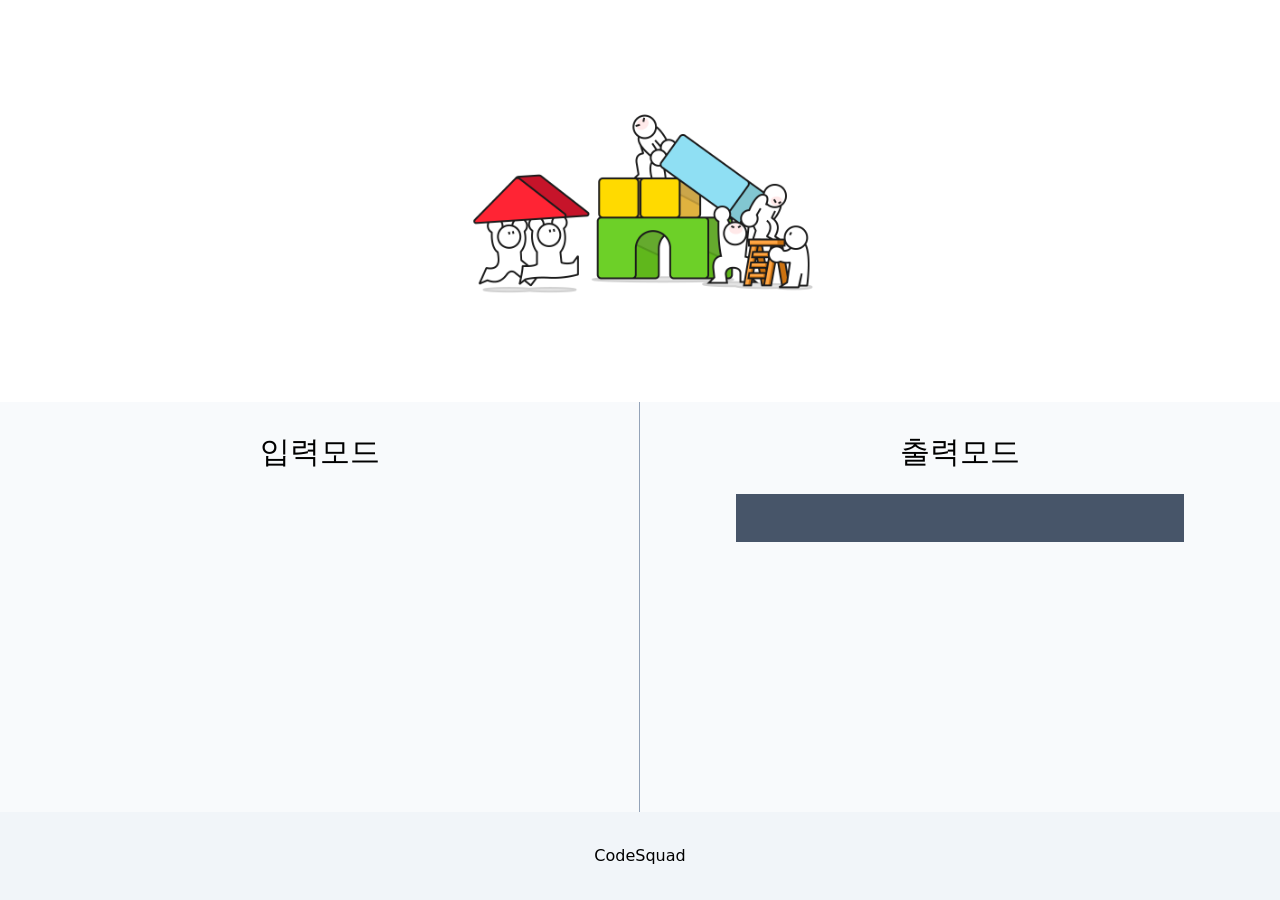
<file: src/index.html>
<!doctype html>
<html>

<head>
  <meta charset="UTF-8">
  <meta name="viewport" content="width=device-width, initial-scale=1.0">
  <link href="./styles/main.css" rel="stylesheet">
  <title>code Together</title>
  <script src="./js/_template.js"></script>
  <script src="./js/runner.js"></script>
  <script src="./js/_executor.js"></script>
</head>

<body class="min-w-60">
  <div class="flex flex-col min-h-screen">
    <header class="p-16 bg-white">
      <h1 class="text-6xl font-extrabold text-center p-6 text-lime-600">
        <img src="../img/codetogether-main.png" alt="codetogether logo"  width=480px; class="inline-block"></h1>
    </header>

    <main class="flex-grow flex bg-slate-50">
      <div class="w-3/6 pt-8 border-r border-slate-400">
        <h2 class="text-3xl text-center ">입력모드</h2>

        <form class="w-full mx-auto">
          <div id="input-container" class="flex-col mx-24 mb-6 opacity-0 transition-opacity">

            <div class="w-full px-3 mb-6">
              <label class="block uppercase tracking-wide text-gray-700 text-xs font-bold mb-2" for="mission-code">
                미션코드
              </label>
              <input
                class="appearance-none block w-full bg-gray-200 text-gray-700 border border-green-50 rounded py-3 px-4 mb-3 leading-tight focus:outline-none focus:bg-white"
                id="mission-code" type="text" placeholder="7">
              <p class="text-orange-500 text-xs italic">미션코드를 입력하세요(예. 1-2)</p>
            </div>

            <div id="submit-btn-container" class="px-3 w-full mt-8 text-center">
              <button id="submit-btn" class="bg-blue-500 hover:bg-blue-700 text-white font-bold py-2 px-4 rounded w-32">
                결과확인
              </button>
            </div>
          </div>
        </form>

      </div>
      <div class="w-3/6 pt-8">
        <h2 class="text-3xl text-center">출력모드</h2>
        <div id="result-viewer"class="mx-24 mb-6 bg-slate-600 text-white mt-6 p-6">

        </div>
      </div>

    </main>

    <footer class="bg-slate-100 text-center p-8">CodeSquad</footer>
  </div>
</body>

</html>
</file>
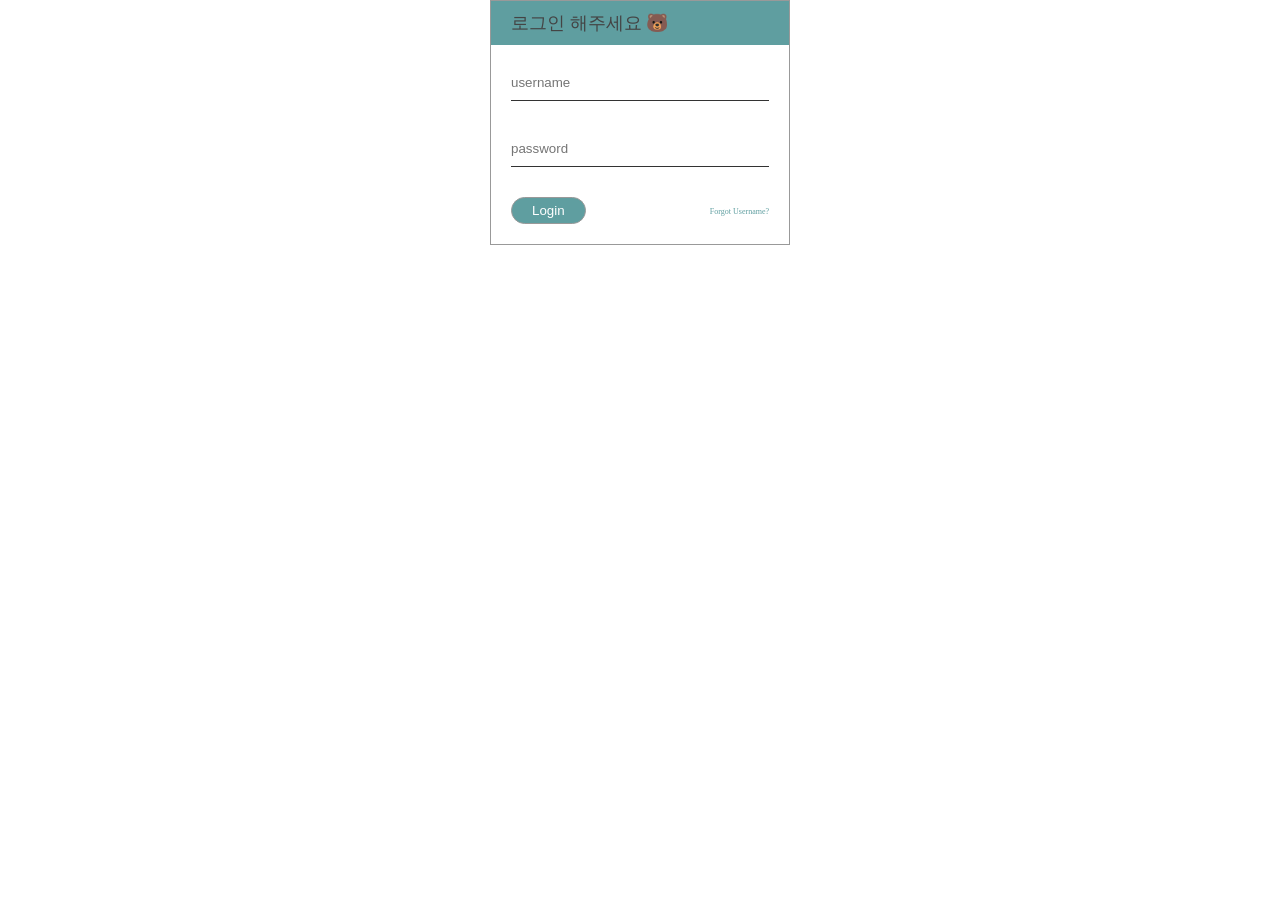
<file: part2/01.html>
<!DOCTYPE html>
<html lang="ko">
<head>
    <meta charset="UTF-8">
    <meta http-equiv="X-UA-Compatible" content="IE=edge">
    <meta name="viewport" content="width=device-width, initial-scale=1.0">
    <title></title>
    <style>
        /* reset */
        body {
            margin: 0;
            padding: 0;
        }

        article {
            box-sizing: border-box;
        }

        p {
            margin: 0;
            box-sizing: border-box;
        }

        a {
            text-decoration: none;
        }

        /* design */
        body {
        }

        .login-box {
            background-color: white;
            width: 300px;
            margin: 0 auto;
            border: solid 1px #999;
        }

        .login-txt {
            background-color: cadetblue;
            color: #444;
            font-size: 18px;
            padding: 10px 20px;
        }

        .login-wrap {
            padding: 20px;
        }

        .login-input {
            width: 100%;
            display: block;
            border: none;
            border-bottom: solid 1px #333;
            padding: 10px 0;
            margin-bottom: 30px;
        }
        .login-input:focus::placeholder{
            color:transparent;
        }

        .login-btn {
            color: white;
            background-color: cadetblue;
            padding: 5px 20px;
            border: 1px solid #999;
            border-radius: 20px;
        }

        .login-btn:hover {
            background-color: palevioletred;
        }

        .search-username {
            float: right;
            margin-top: 10px;
            font-size: 0.5rem;
            color: cadetblue;
        }

        .search-username:hover {
            color: palevioletred;
        }
    </style>
</head>
<body>
    <article class="login-box">
        <p class="login-txt">로그인 해주세요 🐻</p>
        <form action="" class="login-wrap">
            <input type="text" placeholder="username" class="login-input">
            <input type="password" placeholder="password" class="login-input">
            <button class="login-btn">Login</button>
            <a href="#none" class="search-username">Forgot Username?</a>
        </form>
    </article>
</body>
</html>
</file>
<file: src/styles/main.css>
/*! tailwindcss v3.0.23 | MIT License | https://tailwindcss.com*/*,:after,:before{border:0 solid #e5e7eb;box-sizing:border-box}:after,:before{--tw-content:""}html{-webkit-text-size-adjust:100%;font-family:ui-sans-serif,system-ui,-apple-system,BlinkMacSystemFont,Segoe UI,Roboto,Helvetica Neue,Arial,Noto Sans,sans-serif,Apple Color Emoji,Segoe UI Emoji,Segoe UI Symbol,Noto Color Emoji;line-height:1.5;-moz-tab-size:4;-o-tab-size:4;tab-size:4}body{line-height:inherit;margin:0}hr{border-top-width:1px;color:inherit;height:0}abbr:where([title]){-webkit-text-decoration:underline dotted;text-decoration:underline dotted}h1,h2,h3,h4,h5,h6{font-size:inherit;font-weight:inherit}a{color:inherit;text-decoration:inherit}b,strong{font-weight:bolder}code,kbd,pre,samp{font-family:ui-monospace,SFMono-Regular,Menlo,Monaco,Consolas,Liberation Mono,Courier New,monospace;font-size:1em}small{font-size:80%}sub,sup{font-size:75%;line-height:0;position:relative;vertical-align:baseline}sub{bottom:-.25em}sup{top:-.5em}table{border-collapse:collapse;border-color:inherit;text-indent:0}button,input,optgroup,select,textarea{color:inherit;font-family:inherit;font-size:100%;line-height:inherit;margin:0;padding:0}button,select{text-transform:none}[type=button],[type=reset],[type=submit],button{-webkit-appearance:button;background-color:transparent;background-image:none}:-moz-focusring{outline:auto}:-moz-ui-invalid{box-shadow:none}progress{vertical-align:baseline}::-webkit-inner-spin-button,::-webkit-outer-spin-button{height:auto}[type=search]{-webkit-appearance:textfield;outline-offset:-2px}::-webkit-search-decoration{-webkit-appearance:none}::-webkit-file-upload-button{-webkit-appearance:button;font:inherit}summary{display:list-item}blockquote,dd,dl,figure,h1,h2,h3,h4,h5,h6,hr,p,pre{margin:0}fieldset{margin:0}fieldset,legend{padding:0}menu,ol,ul{list-style:none;margin:0;padding:0}textarea{resize:vertical}input::-moz-placeholder,textarea::-moz-placeholder{color:#9ca3af;opacity:1}input:-ms-input-placeholder,textarea:-ms-input-placeholder{color:#9ca3af;opacity:1}input::placeholder,textarea::placeholder{color:#9ca3af;opacity:1}[role=button],button{cursor:pointer}:disabled{cursor:default}audio,canvas,embed,iframe,img,object,svg,video{display:block;vertical-align:middle}img,video{height:auto;max-width:100%}[hidden]{display:none}*,:after,:before{--tw-translate-x:0;--tw-translate-y:0;--tw-rotate:0;--tw-skew-x:0;--tw-skew-y:0;--tw-scale-x:1;--tw-scale-y:1;--tw-pan-x: ;--tw-pan-y: ;--tw-pinch-zoom: ;--tw-scroll-snap-strictness:proximity;--tw-ordinal: ;--tw-slashed-zero: ;--tw-numeric-figure: ;--tw-numeric-spacing: ;--tw-numeric-fraction: ;--tw-ring-inset: ;--tw-ring-offset-width:0px;--tw-ring-offset-color:#fff;--tw-ring-color:rgba(59,130,246,.5);--tw-ring-offset-shadow:0 0 #0000;--tw-ring-shadow:0 0 #0000;--tw-shadow:0 0 #0000;--tw-shadow-colored:0 0 #0000;--tw-blur: ;--tw-brightness: ;--tw-contrast: ;--tw-grayscale: ;--tw-hue-rotate: ;--tw-invert: ;--tw-saturate: ;--tw-sepia: ;--tw-drop-shadow: ;--tw-backdrop-blur: ;--tw-backdrop-brightness: ;--tw-backdrop-contrast: ;--tw-backdrop-grayscale: ;--tw-backdrop-hue-rotate: ;--tw-backdrop-invert: ;--tw-backdrop-opacity: ;--tw-backdrop-saturate: ;--tw-backdrop-sepia: }.mx-auto{margin-left:auto;margin-right:auto}.mx-24{margin-left:6rem;margin-right:6rem}.mb-6{margin-bottom:1.5rem}.mb-2{margin-bottom:.5rem}.mb-3{margin-bottom:.75rem}.mt-8{margin-top:2rem}.mt-6{margin-top:1.5rem}.block{display:block}.inline-block{display:inline-block}.flex{display:flex}.min-h-screen{min-height:100vh}.w-3\/6{width:50%}.w-full{width:100%}.w-32{width:8rem}.min-w-60{min-width:60rem}.flex-grow{flex-grow:1}.appearance-none{-webkit-appearance:none;-moz-appearance:none;appearance:none}.flex-col{flex-direction:column}.rounded{border-radius:.25rem}.border{border-width:1px}.border-r{border-right-width:1px}.border-slate-400{--tw-border-opacity:1;border-color:rgb(148 163 184/var(--tw-border-opacity))}.border-green-50{--tw-border-opacity:1;border-color:rgb(240 253 244/var(--tw-border-opacity))}.bg-white{--tw-bg-opacity:1;background-color:rgb(255 255 255/var(--tw-bg-opacity))}.bg-slate-50{--tw-bg-opacity:1;background-color:rgb(248 250 252/var(--tw-bg-opacity))}.bg-gray-200{--tw-bg-opacity:1;background-color:rgb(229 231 235/var(--tw-bg-opacity))}.bg-blue-500{--tw-bg-opacity:1;background-color:rgb(59 130 246/var(--tw-bg-opacity))}.bg-slate-600{--tw-bg-opacity:1;background-color:rgb(71 85 105/var(--tw-bg-opacity))}.bg-slate-100{--tw-bg-opacity:1;background-color:rgb(241 245 249/var(--tw-bg-opacity))}.p-16{padding:4rem}.p-6{padding:1.5rem}.p-8{padding:2rem}.px-3{padding-left:.75rem;padding-right:.75rem}.py-3{padding-bottom:.75rem;padding-top:.75rem}.px-4{padding-left:1rem;padding-right:1rem}.py-2{padding-bottom:.5rem;padding-top:.5rem}.pt-8{padding-top:2rem}.text-center{text-align:center}.text-6xl{font-size:3.75rem;line-height:1}.text-3xl{font-size:1.875rem;line-height:2.25rem}.text-xs{font-size:.75rem;line-height:1rem}.font-extrabold{font-weight:800}.font-bold{font-weight:700}.uppercase{text-transform:uppercase}.italic{font-style:italic}.leading-tight{line-height:1.25}.tracking-wide{letter-spacing:.025em}.text-lime-600{--tw-text-opacity:1;color:rgb(101 163 13/var(--tw-text-opacity))}.text-gray-700{--tw-text-opacity:1;color:rgb(55 65 81/var(--tw-text-opacity))}.text-orange-500{--tw-text-opacity:1;color:rgb(249 115 22/var(--tw-text-opacity))}.text-white{--tw-text-opacity:1;color:rgb(255 255 255/var(--tw-text-opacity))}.text-green-500{--tw-text-opacity:1;color:rgb(34 197 94/var(--tw-text-opacity))}.opacity-0{opacity:0}.transition-opacity{transition-duration:.15s;transition-property:opacity;transition-timing-function:cubic-bezier(.4,0,.2,1)}.hover\:bg-blue-700:hover{--tw-bg-opacity:1;background-color:rgb(29 78 216/var(--tw-bg-opacity))}.focus\:bg-white:focus{--tw-bg-opacity:1;background-color:rgb(255 255 255/var(--tw-bg-opacity))}.focus\:outline-none:focus{outline:2px solid transparent;outline-offset:2px}
</file>
